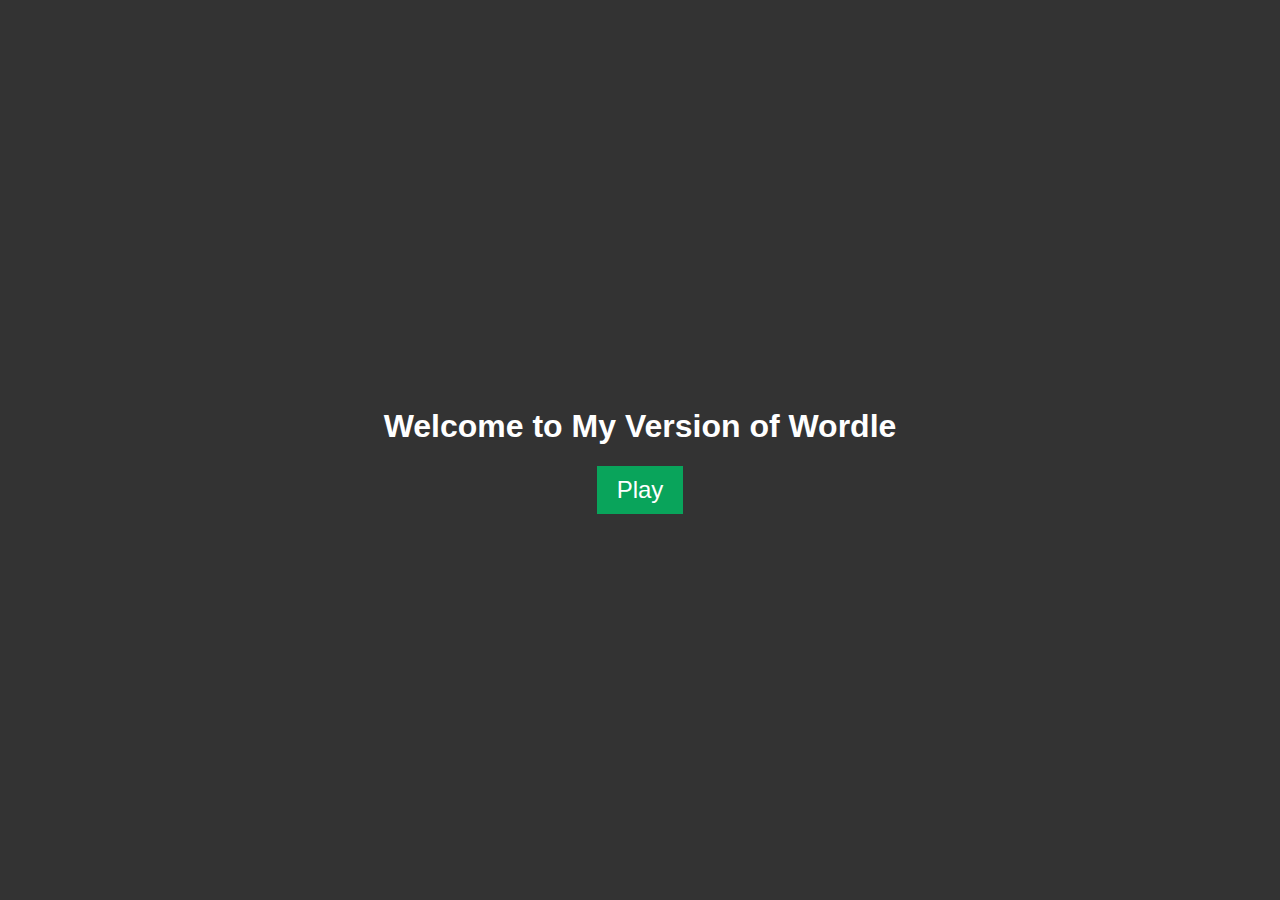
<file: index.html>
<!DOCTYPE html>
<html lang="en">
  <head>
    <meta charset="UTF-8" />
    <meta name="viewport" content="width=device-width, initial-scale=1.0" />
    <title>Welcome to My Version of Wordle</title>
    <link rel="stylesheet" href="css/theme.css" />
    <!-- Link to the common CSS file -->
  </head>
  <body>
    <h1>Welcome to My Version of Wordle</h1>
    <button class="button" onclick="startGame()">Play</button>

    <script>
      function startGame() {
        window.location.href = "wordle.html"; // Redirect to the Wordle game page
      }
    </script>
  </body>
</html>
</file>
<file: css/theme.css>
body {
  font-family: Arial, sans-serif;
  background-color: #333;
  color: white;
  display: flex;
  align-items: center;
  justify-content: center;
  height: 100vh;
  margin: 0;
  place-items: center;
  flex-direction: column;
}

h1 {
  text-align: center;
  color: white;
}

.button {
  padding: 10px 20px;
  font-size: 24px;
  background-color: #09a45b;
  color: white;
  border: none;
  cursor: pointer;
  display: inline-block;
}
</file>
